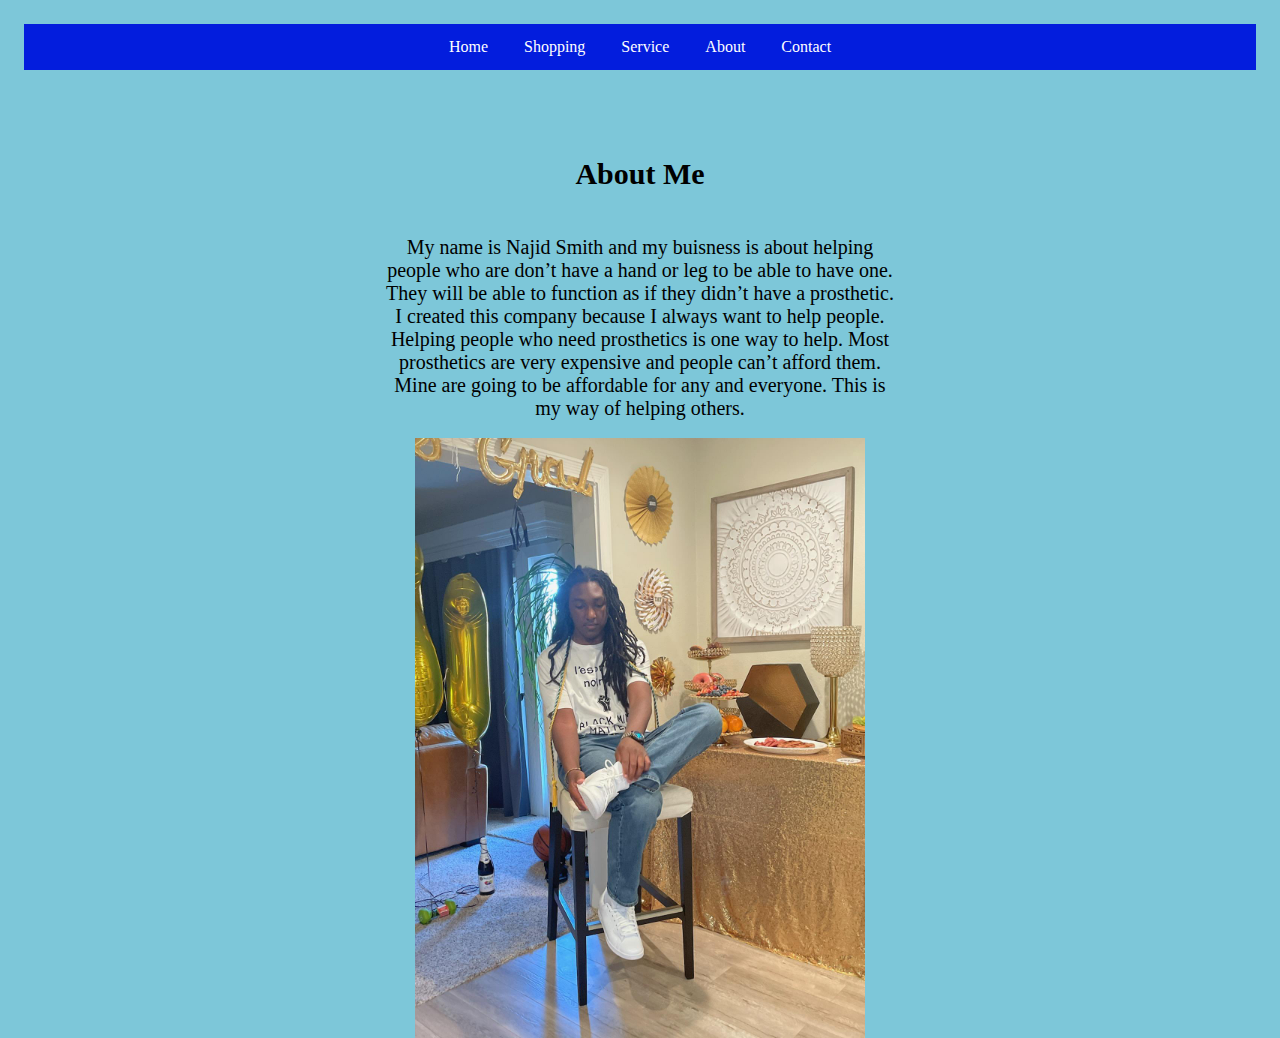
<file: about.html>
<!DOCTYPE html>
<html>

<head>
  <meta charset="utf-8">
  <meta name="viewport" content="width=device-width">
  <title>About</title>
  <link href="style.css" rel="stylesheet" type="text/css" />
</head>

<body>
  <ul>
  <li><a href="./index.html">Home</a></li>
  <li><a href="./shopping.html">Shopping</a></li>
  <li><a href="./service.html">Service</a></li>
  <li><a href="./about.html">About</a></li>
  <li><a href="./contact.html">Contact</a></li>
</ul> <br>
  
    <h3> About Me </h3>
  <p id="para4"> My name is Najid Smith and my buisness is about helping people who are don’t have a hand or leg to be able to have one. They will be able to function as if they didn’t have a prosthetic. I created this company because I always want to help people. Helping people who need prosthetics is one way to help. Most prosthetics are very expensive and people can’t afford them. Mine are going to be affordable for any and everyone. This is my way of helping others.</p> <br>

 <img class="my_picture_trim" src="./../IMG_9643.jpg" alt="my photo"></a>
  
</body>
</html>
</file>
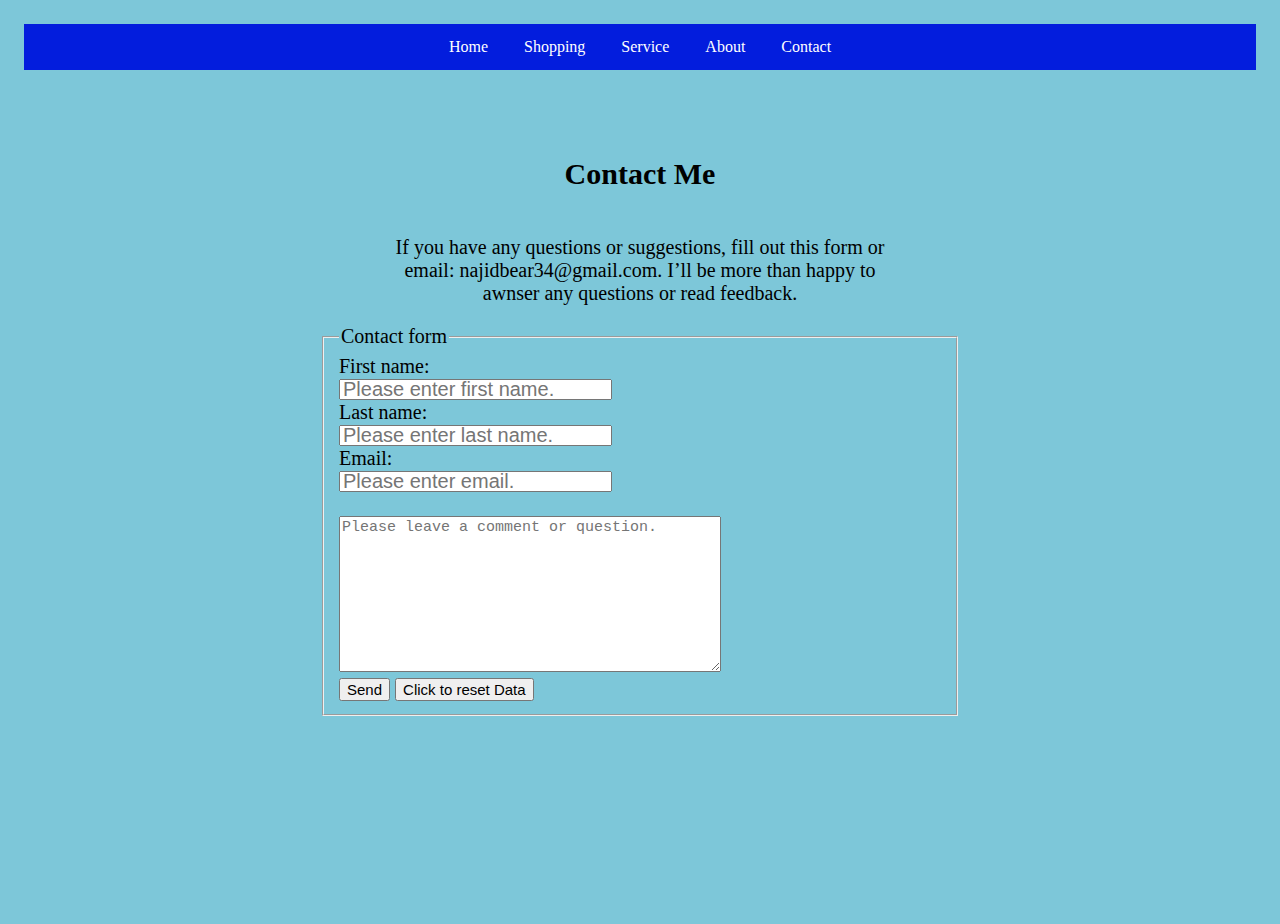
<file: contact.html>
<!DOCTYPE html>
<html>

<head>
  <meta charset="utf-8">
  <meta name="viewport" content="width=device-width">
  <title>Contact</title>
  <link href="style.css" rel="stylesheet" type="text/css"/>
</head>

<body>
  <ul>
    <li><a href="./index.html">Home</a></li>
    <li><a href="./shopping.html">Shopping</a></li>
    <li><a href="./service.html">Service</a></li>
    <li><a href="./about.html">About</a></li>
    <li><a href="./contact.html">Contact</a></li>
  </ul> <br>
  
  <h4> Contact Me </h4>
  <p id="para5"> If you have any questions or suggestions, fill out this form or email: najidbear34@gmail.com. I’ll be more than happy to awnser any questions or read feedback. </p>

  <form id="form1" autocomplete="on"> 
    <fieldset> 
      <legend> Contact form </legend> 
    
    <label for="first_name" id="first_name"> First name: </label><br>
    <input type="text" id="fname1" placeholder="Please enter first name." name="fname1"><br> 
    
    <label for="last_name" id="last_name"> Last name: </label><br> 
    <input type="text" id="lname1" placeholder="Please enter last name." name="lname1"><br> 
    
    <label for="email"> Email: </label><br>
    <input type="text" id="email" placeholder="Please enter email." name="email"><br> <label for="email">

    <form id="form2"> <br>
        <textarea rows="8" id="comments" cols="40" placeholder="Please leave a comment or question."></textarea>
    </form> <br>
       
         <input type="submit" id="submit" value="Send">
         <input type="reset" id="reset" value="Click to reset Data">  
      
    </fieldset> 
  </form>
  
</body>
</html>
</file>
<file: style.css>
html, body {
  height: 100%;
  width: 100%;
  margin: 0;
}


index.html{
  text-align: center;
}


.prosthetic_arm_1{
  height: auto;
  display: block;
  margin-left: auto;
  margin-right: auto;
}


ul{
  list-style-type: none;
  margin: 1.5em;
  padding: 0;
  overflow: none;
  background-color: #031ddd;
 /* float: ;*/
  text-align: center;
}


li{
  display: inline-block;
/*  float: left; */
}


li a{
  display: block;
  color: #ffffff;
  text-align: center;
  padding: 14px 16px;
  text-decoration: none;
}


body{
  background-color: #7dc7d9;
}


h1{
  text-align: center;
  margin: 1.5em;
  font-size: 30px;
}


h2{
  text-align: center;
  margin: 1.5em;
  font-size: 35px;
}


h3{
  text-align: center;
  margin: 1.5em;
  font-size: 30px;
}


h4{
  text-align: center;
  margin: 1.5em;
  font-size: 30px;
}


#form1{
  margin: 1em;
  width: 50%
}


#para1{
  width: 50%;
  text-align: match-parent;
  font-size: 20px;
  margin-left: auto;
  margin-right: auto;
}


#para2{
  margin: 1.5em;
  width: 50%;
  font-size: 20px;
  margin-left: auto;
  margin-right: auto;
}


#para4{
  margin: auto;
  width: 40%;
  text-align: center;
  font-size: 20px;
}


#para5{
  margin: auto;
  width: 40%;
  text-align: center;
  font-size: 20px;
}


.prosthetic-leg-trim {
  width: 300px;
  height: auto;
  display: block;
  margin-left: auto;
  margin-right: auto;
}


.prosthetic-leg-trim3{
  width: 250px;
  height: auto;
  display: block;
  margin-left: auto;
  margin-right: auto;
}


.content-parent{
  margin:auto;
  width: 80%;
  /* border: 1px solid; */
}


.box{
  display: inline-block;
  padding: 5px;
  /* border: 1px solid blue; */
  /* background-color: #85f1ff40; */
  width: 45%;
  vertical-align: top;
  text-align: center;
}


.content-parent2{
  margin:auto;
  width: 80%;
  /* border: 1px solid; */
}


.box2{
  display: inline-block;
  padding: 5px;
  /* border: 1px solid blue; */
  /* background-color: #85f1ff40; */
  width: 40%;
  vertical-align: top;
  text-align: center;
}


.prosthetic-arm-trim{
  width: 250px;
  height: auto;
  display: block;
  margin-left: auto;
  margin-right: auto;
}


.prosthetic-leg4-trim{
  width: 250px;
  height: auto;
  display: block;
  margin-left: auto;
  margin-right: auto;
}


.my_picture_trim{
  width: 450px;
  height: auto;
  display: block;
  margin-left: auto;
  margin-right: auto;
}


#submit{
  font-size: 15px;
}


#reset{
  font-size: 15px;
}


#form1{
  font-size: 20px;  
  margin-left: auto;
  margin-right: auto;
}


#fname1{
  height:15px;
  font-size: 20px;
}


#lname1{
  height:15px;
  font-size: 20px;
}


#email{
  height:15px;
  font-size: 20px;
}


#comments{
  height:150px;
  font-size: 15px;
}


h6{
  text-align: center;
  font-size: 25px;
}
</file>
